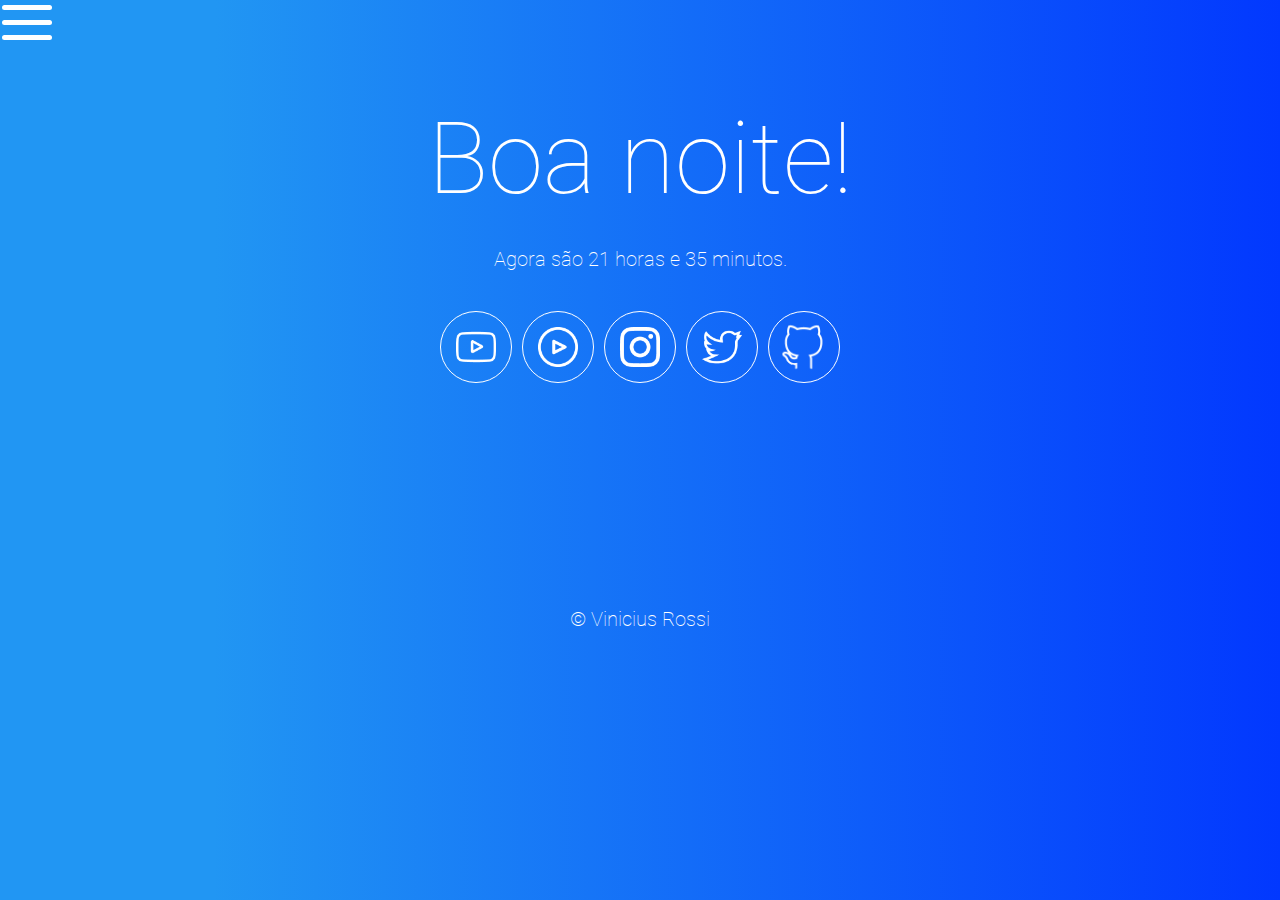
<file: index.html>
<!DOCTYPE html>
<html lang="pt-br">

<head>
    <meta charset="UTF-8">
    <meta name="viewport" content="width=device-width, initial-scale=1.0">
    <link rel="shortcut icon" href="src/icons/favicon.png" type="image/x-icon">
    <link rel="stylesheet" href="src/css/main.css">
    <title>Hub</title>
</head>

<body>
    <div id="menu-color">
        <div id="menu-toggle">
            <span></span>
            <span></span>
            <span></span>
        </div>
        <div id="menu-list">
            <ul>
                <li class="color-options" id="color1">Blue</li>
                <li class="color-options" id="color2">Dark</li>
                <li class="color-options" id="color3">Pink</li>
                <li class="color-options" id="color4">Universe</li>
                <li class="color-options" id="color5">Rainbow</li>
            </ul>
        </div>
    </div>
    <div id="title">
        <p id="welcome"></p>
        <p id="title-hora"></p>
    </div>
    <div id="menu-nav">
        <nav>
            <ul>
                <li class="nav-options" id="url1" data-menu-nav-item="youtube"></li>
                <li class="nav-options" id="url2" data-menu-nav-item="music"></li>
                <li class="nav-options" id="url3" data-menu-nav-item="instagram"></li>
                <li class="nav-options" id="url4" data-menu-nav-item="twitter"></li>
                <li class="nav-options" id="url5" data-menu-nav-item="github"></li>
            </ul>
        </nav>
    </div>
    <footer>&copy; Vinicius Rossi</footer>
    <script src="src/index.js"></script>
</body>

</html>
</file>
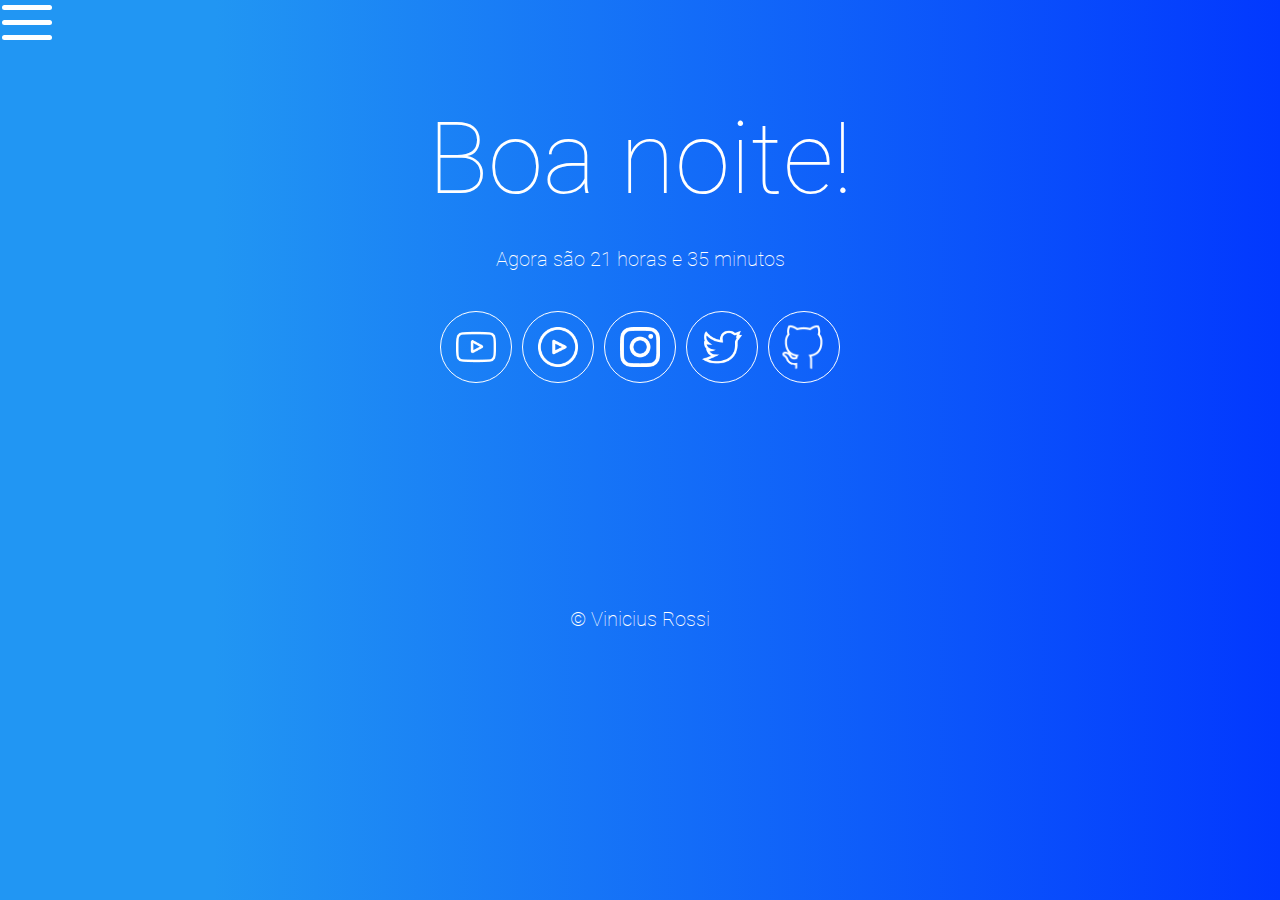
<file: Hub/index.html>
<!DOCTYPE html>
<html lang="pt-br">

<head>
    <meta charset="UTF-8">
    <meta name="viewport" content="width=device-width, initial-scale=1.0">
    <link rel="shortcut icon" href="icons/favicon.png" type="image/x-icon">
    <link rel="stylesheet" href="src/main.css">
    <title>Hub</title>
</head>

<body>
    <div id="menu-color">
        <div id="menu-toggle">
            <span></span>
            <span></span>
            <span></span>
        </div>
        <div id="menu-list">
            <ul>
                <li class="color-options" id="color1">Blue</li>
                <li class="color-options" id="color2">Dark</li>
                <li class="color-options" id="color3">Pink</li>
                <li class="color-options" id="color4">Universe</li>
                <li class="color-options" id="color5">Rainbow</li>
            </ul>
        </div>
    </div>
    <div id="title">
        <p id="welcome"></p>
        <p id="title-hora"></p>
    </div>
    <div id="menu-nav">
        <nav>
            <ul>
                <li class="nav-options" id="url1" data-menu-nav-item="youtube"></li>
                <li class="nav-options" id="url2" data-menu-nav-item="music"></li>
                <li class="nav-options" id="url3" data-menu-nav-item="instagram"></li>
                <li class="nav-options" id="url4" data-menu-nav-item="twitter"></li>
                <li class="nav-options" id="url5" data-menu-nav-item="github"></li>
            </ul>
        </nav>
    </div>
    <footer>&copy; Vinicius Rossi</footer>
    <script src="src/index.js"></script>
</body>

</html>
</file>
<file: src/css/main.css>
@charset "UTF-8";

@import url("document.css");
@import url("hamburger-menu.css");
@import url("menu-color.css");
@import url("texts.css");
@import url("menu-nav.css");
@import url("responsividade.css")
</file>
<file: Hub/src/main.css>
@charset "UTF-8";

@import url("styles/document.css");
@import url("styles/hamburger-menu.css");
@import url("styles/menu-color.css");
@import url("styles/texts.css");
@import url("styles/menu-nav.css");
@import url("styles/responsividade.css")
</file>
